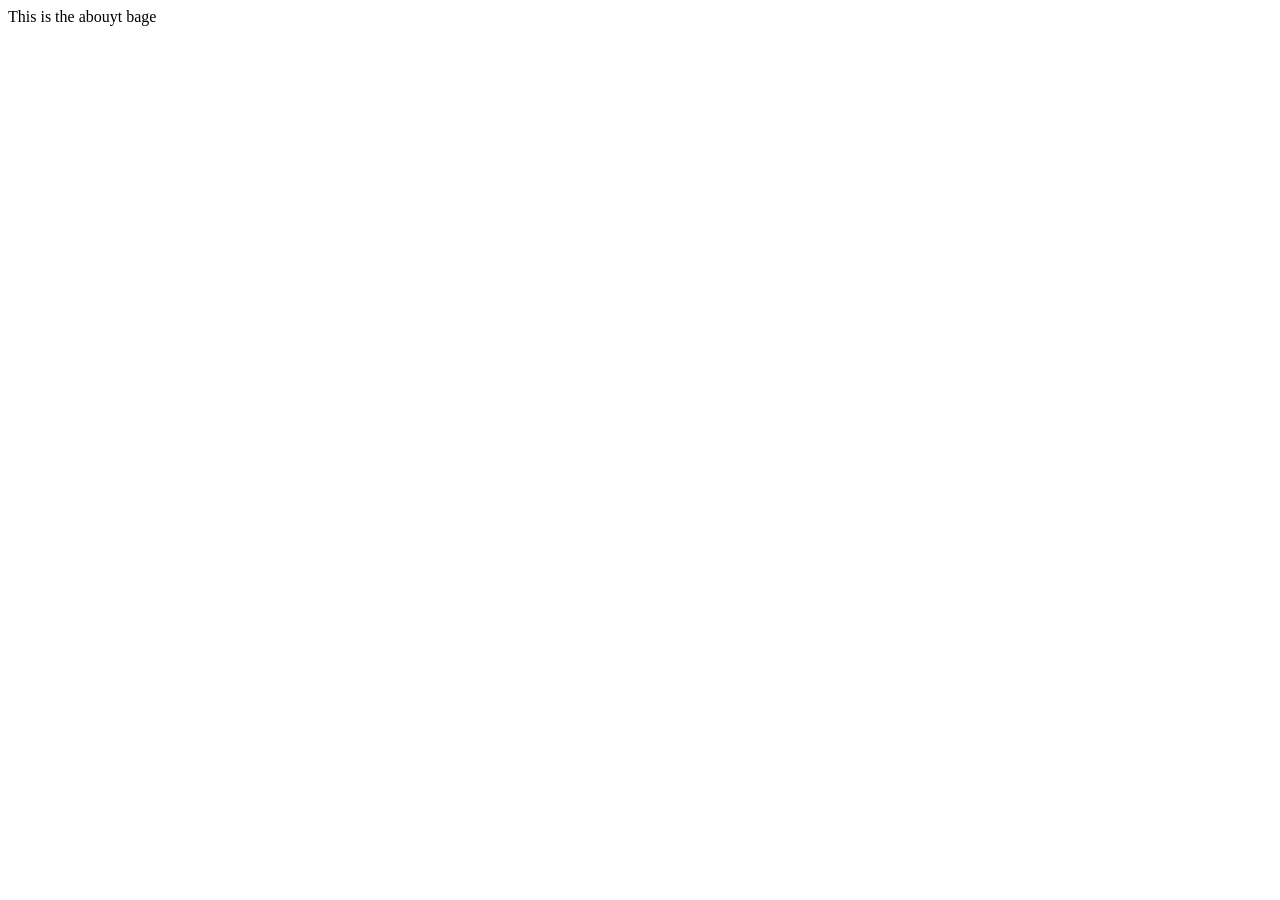
<file: Gogle/pages/about.html>
<!DOCTYPE html>
<html lang="en">
<head>
    <meta charset="UTF-8">
    <meta name="viewport" content="width=device-width, initial-scale=1.0">
    <title>Document</title>
</head>
<body>
    This is the abouyt bage
</body>
</html>
</file>
